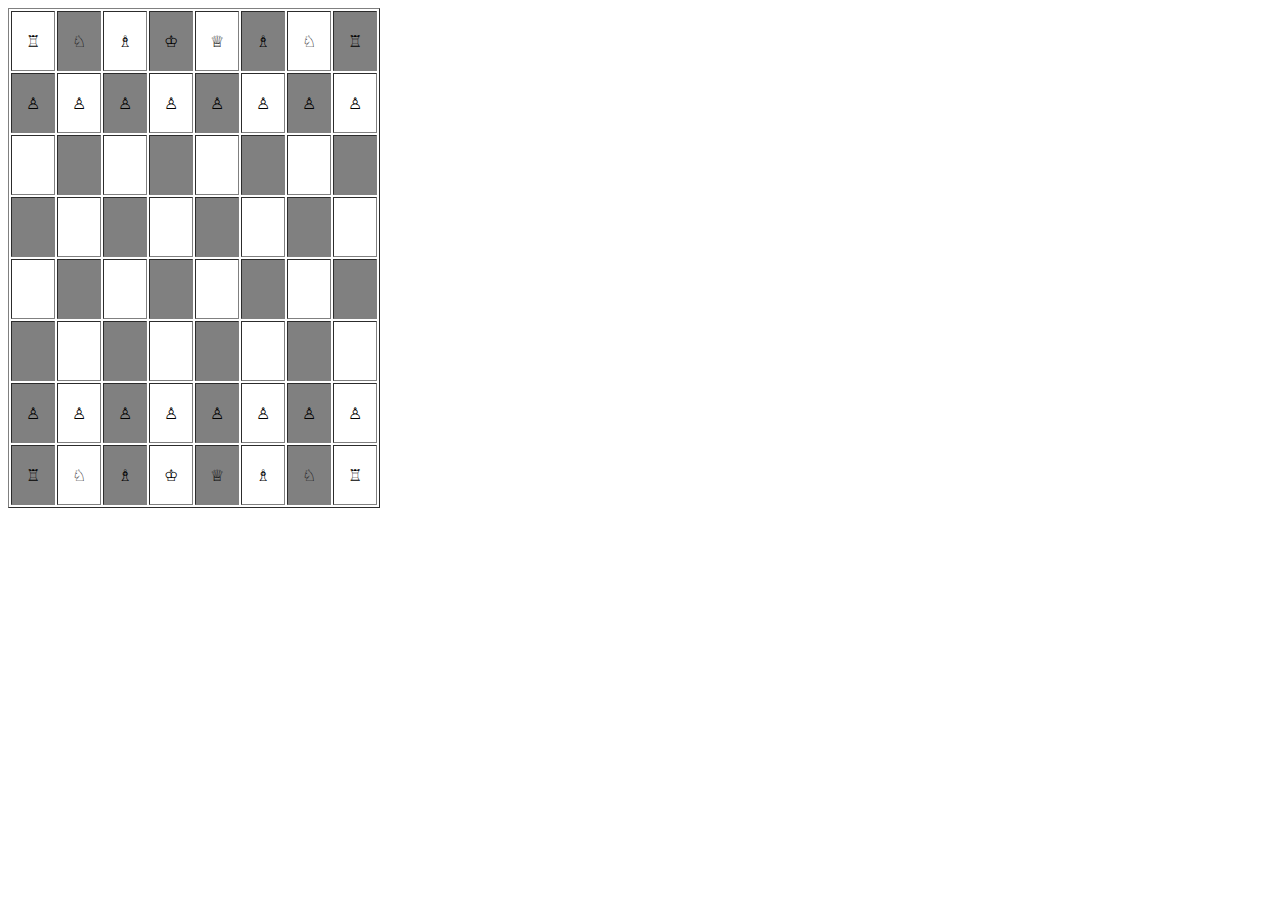
<file: karan trivedi/chess board.html>
<html>
<head>
<title> Chess board </title>
</head>
<body>
<table border="">
<tr align="center">
<td width="40px" height="60px">&#9814;</td>
<td width="40px" height="60px" bgcolor="grey">&#9816;</td>
<td width="40px" height="60px">&#9815;</td>
<td width="40px" height="60px" bgcolor="grey">&#9812;</td>
<td width="40px" height="60px">&#9813;</td>
<td width="40px" height="60px" bgcolor="grey">&#9815;</td>
<td width="40px" height="60px">&#9816;</td>
<td width="40px" height="60px" bgcolor="grey">&#9814;</td>
</tr>
<tr align="center">
<td width="40px" height="60px" bgcolor="grey">&#9817;</td>
<td width="40px" height="60px">&#9817;</td>
<td width="40px" height="60px" bgcolor="grey">&#9817;</td>
<td width="40px" height="60px">&#9817;</td>
<td width="40px" height="60px" bgcolor="grey">&#9817;</td>
<td width="40px" height="60px">&#9817;</td>
<td width="40px" height="60px" bgcolor="grey">&#9817;</td>
<td width="40px" height="60px">&#9817;</td>
</tr>
<tr>
<td width="40px" height="60px"></td>
<td width="40px" height="60px" bgcolor="grey"></td>
<td width="40px" height="60px"></td>
<td width="40px" height="60px" bgcolor="grey"></td>
<td width="40px" height="60px"></td>
<td width="40px" height="60px" bgcolor="grey"></td>
<td width="40px" height="60px"></td>
<td width="40px" height="60px" bgcolor="grey"></td>
</tr>
<tr>
<td width="40px" height="60px" bgcolor="grey"></td>
<td width="40px" height="60px"></td>
<td width="40px" height="60px" bgcolor="grey"></td>
<td width="40px" height="60px"></td>
<td width="40px" height="60px" bgcolor="grey"></td>
<td width="40px" height="60px"></td>
<td width="40px" height="60px" bgcolor="grey"></td>
<td width="40px" height="60px"></td>
</tr>
<tr>
<td width="40px" height="60px"></td>
<td width="40px" height="60px" bgcolor="grey"></td>
<td width="40px" height="60px"></td>
<td width="40px" height="60px" bgcolor="grey"></td>
<td width="40px" height="60px"></td>
<td width="40px" height="60px" bgcolor="grey"></td>
<td width="40px" height="60px"></td>
<td width="40px" height="60px" bgcolor="grey"></td>
</tr>
<tr>
<td width="40px" height="60px" bgcolor="grey"></td>
<td width="40px" height="60px"></td>
<td width="40px" height="60px" bgcolor="grey"></td>
<td width="40px" height="60px"></td>
<td width="40px" height="60px" bgcolor="grey"></td>
<td width="40px" height="60px"></td>
<td width="40px" height="60px" bgcolor="grey"></td>
<td width="40px" height="60px"></td>
</tr>
<tr align="center">
<td width="40px" height="60px" bgcolor="grey">&#9817;</td>
<td width="40px" height="60px">&#9817;</td>
<td width="40px" height="60px" bgcolor="grey">&#9817;</td>
<td width="40px" height="60px">&#9817;</td>
<td width="40px" height="60px" bgcolor="grey">&#9817;</td>
<td width="40px" height="60px">&#9817;</td>
<td width="40px" height="60px" bgcolor="grey">&#9817;</td>
<td width="40px" height="60px">&#9817;</td>
</tr>
<tr align="center">
<td width="40px" height="60px" bgcolor="grey">&#9814;</td>
<td width="40px" height="60px">&#9816;</td>
<td width="40px" height="60px" bgcolor="grey">&#9815;</td>
<td width="40px" height="60px">&#9812;</td>
<td width="40px" height="60px" bgcolor="grey">&#9813;</td>
<td width="40px" height="60px">&#9815;</td>
<td width="40px" height="60px" bgcolor="grey">&#9816;</td>
<td width="40px" height="60px">&#9814;</td>
</tr>

</table>
</body>
</html>
</file>
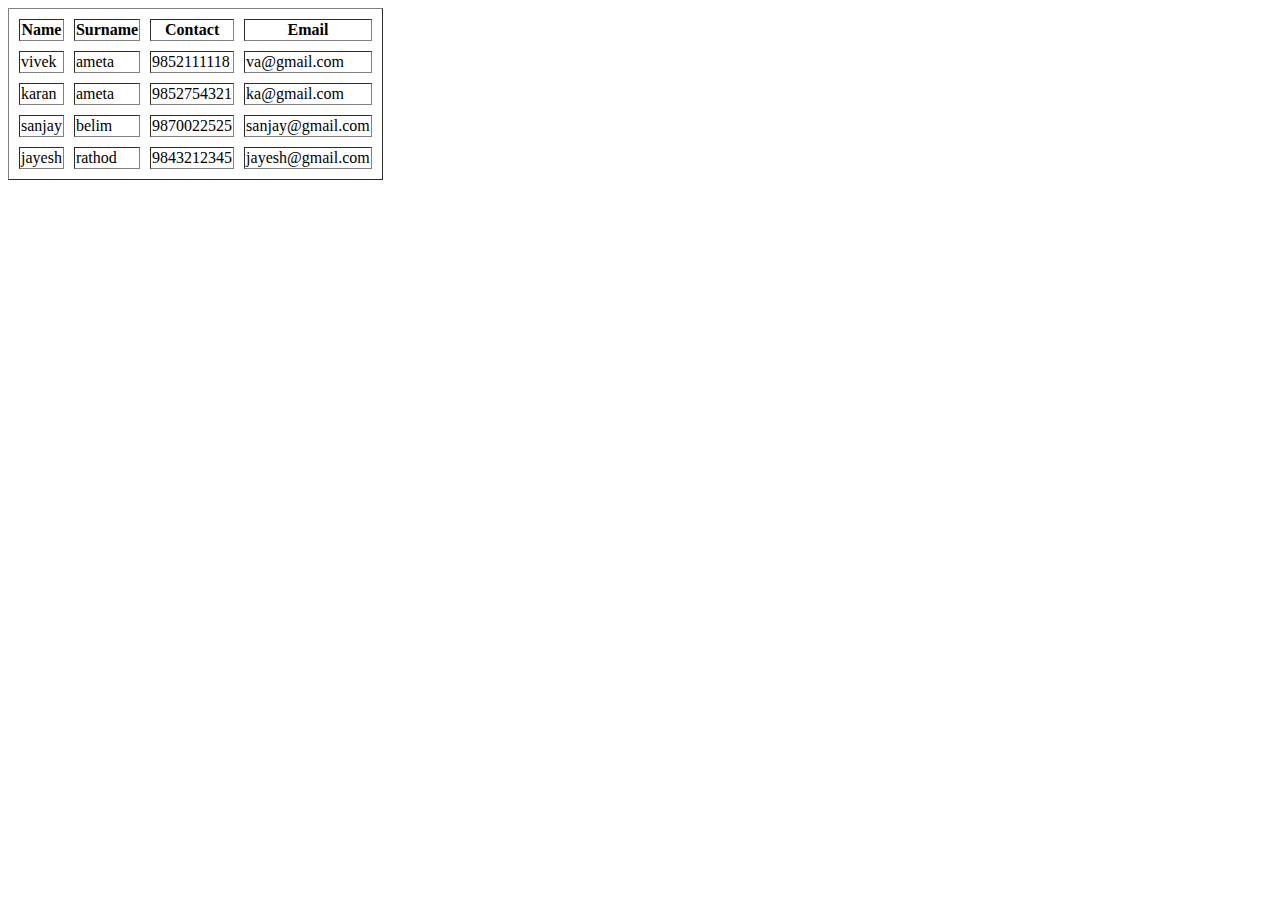
<file: karan trivedi/table.html>
<html>
<head>
<title> table</title>
</head>
<body>
<table border="1" cellspacing="10" cellspadding="10">
<tr>
	<th>Name</th>
     	<th>Surname</th>
     	<th>Contact</th>
     	<th>Email</th>
			</tr>
<tr>
	<td>vivek</td>
	<td>ameta</td>
	<td>9852111118</td>
	<td>va@gmail.com</td>

			</tr>
<tr>
	<td>karan</td>
	<td>ameta</td>
	<td>9852754321</td>
	<td>ka@gmail.com</td>

			</tr>
<tr>
	<td>sanjay</td>
	<td>belim</td>
	<td>9870022525</td>
	<td>sanjay@gmail.com</td>

			</tr>
<tr>
	<td>jayesh</td>
	<td>rathod</td>
	<td>9843212345</td>
	<td>jayesh@gmail.com</td>

			</tr>
</table>
</body>
</html>
</file>
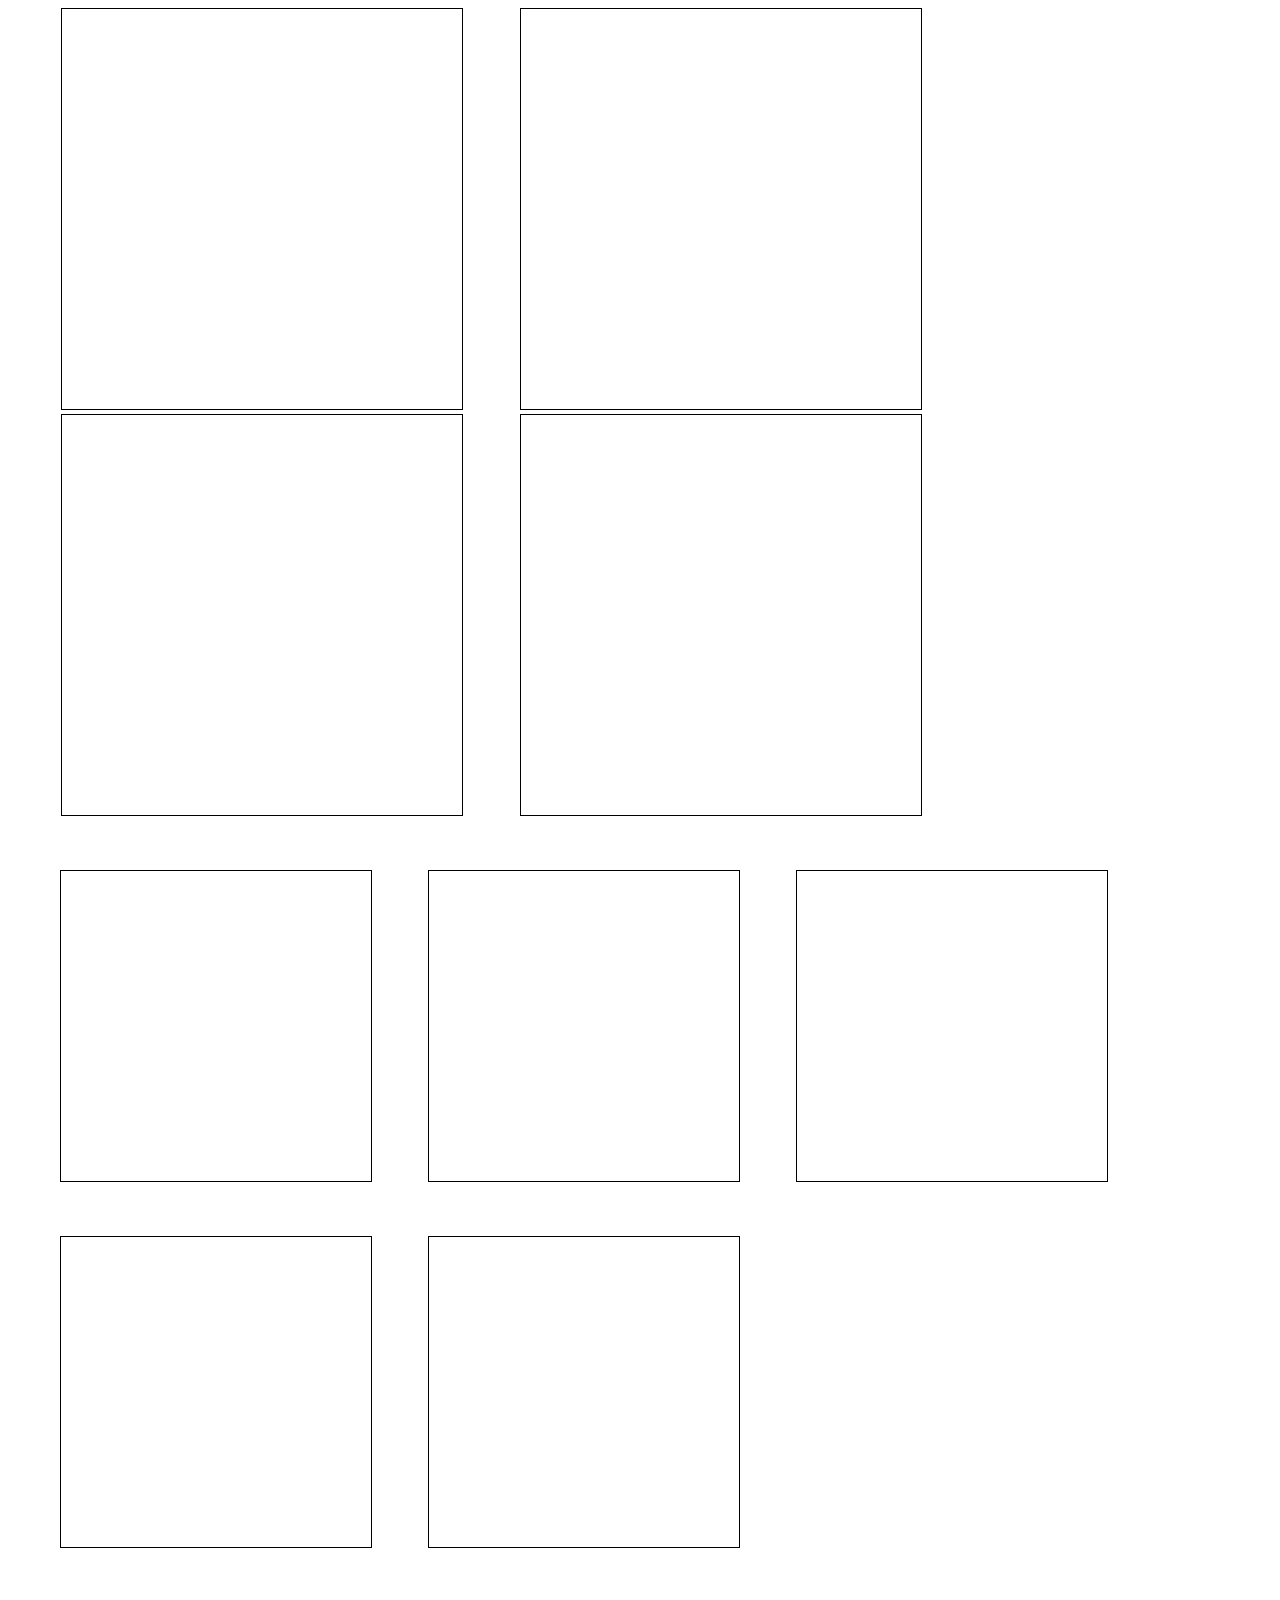
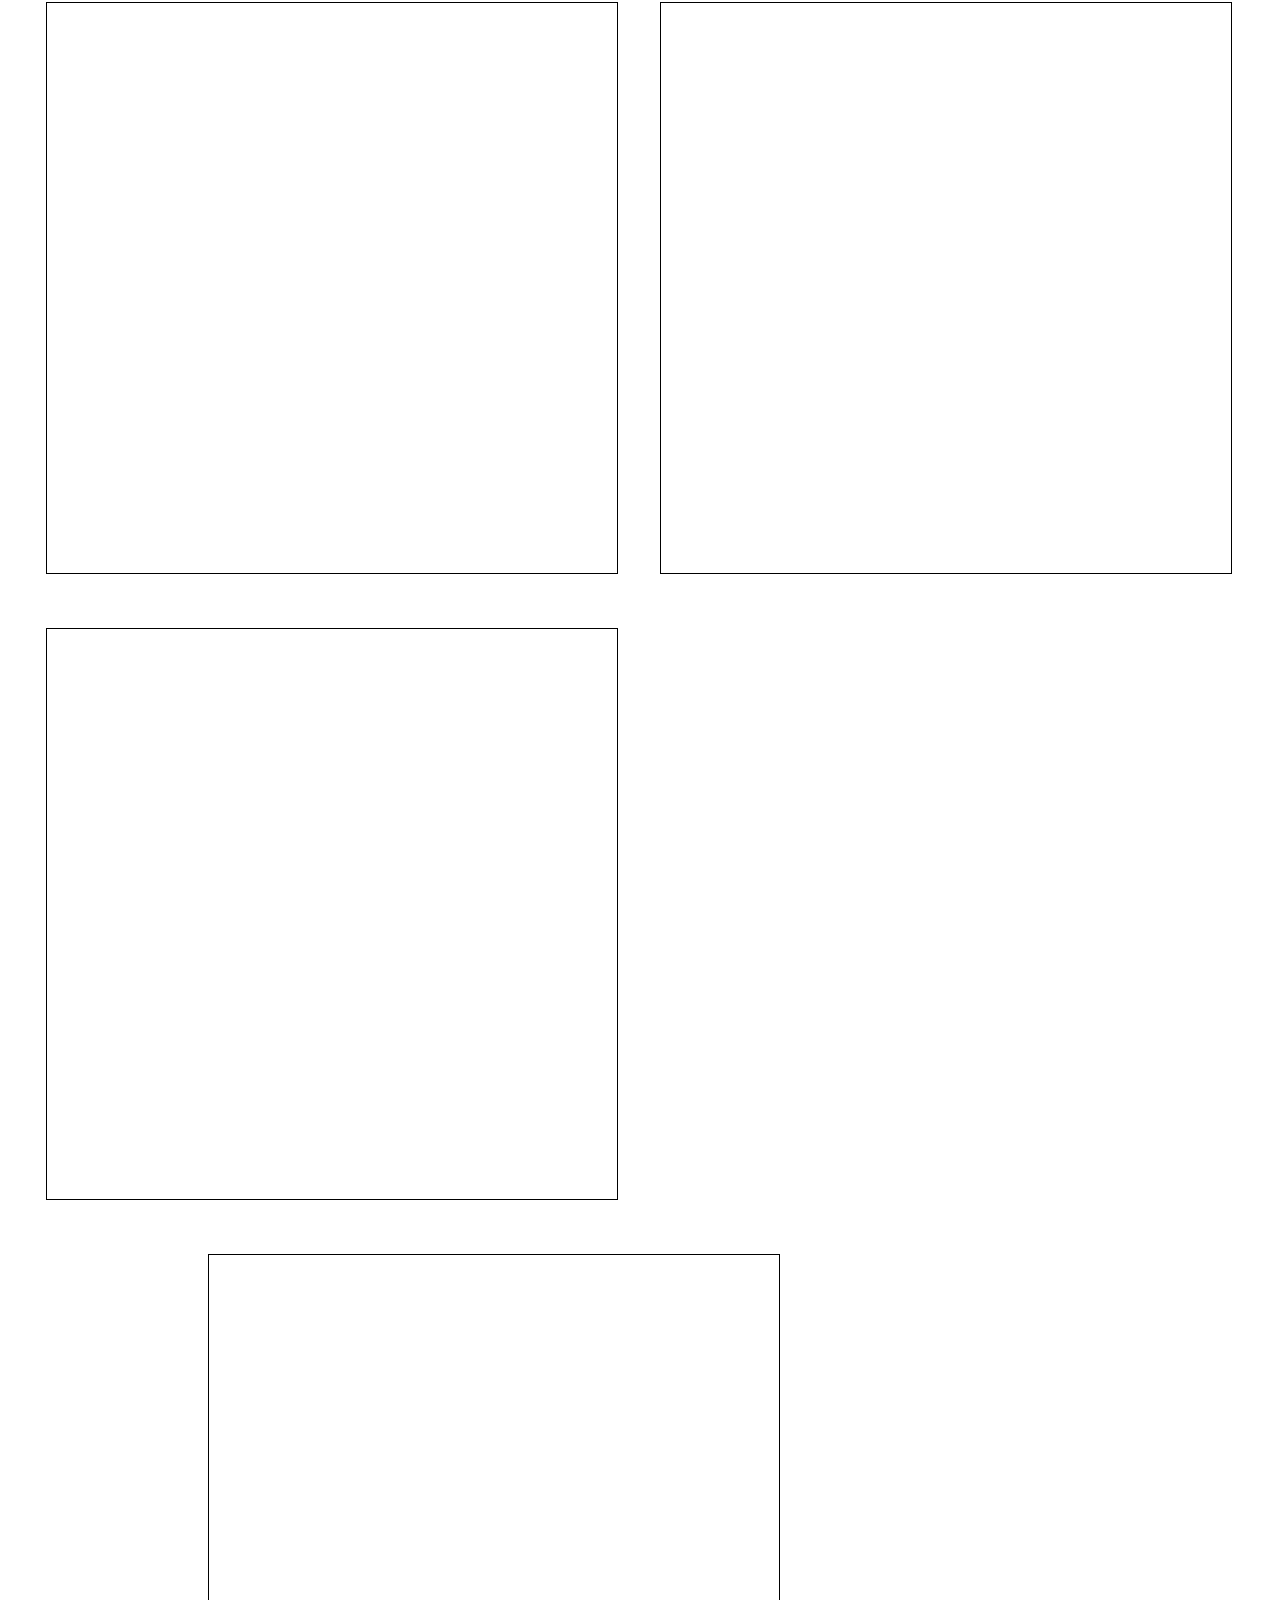
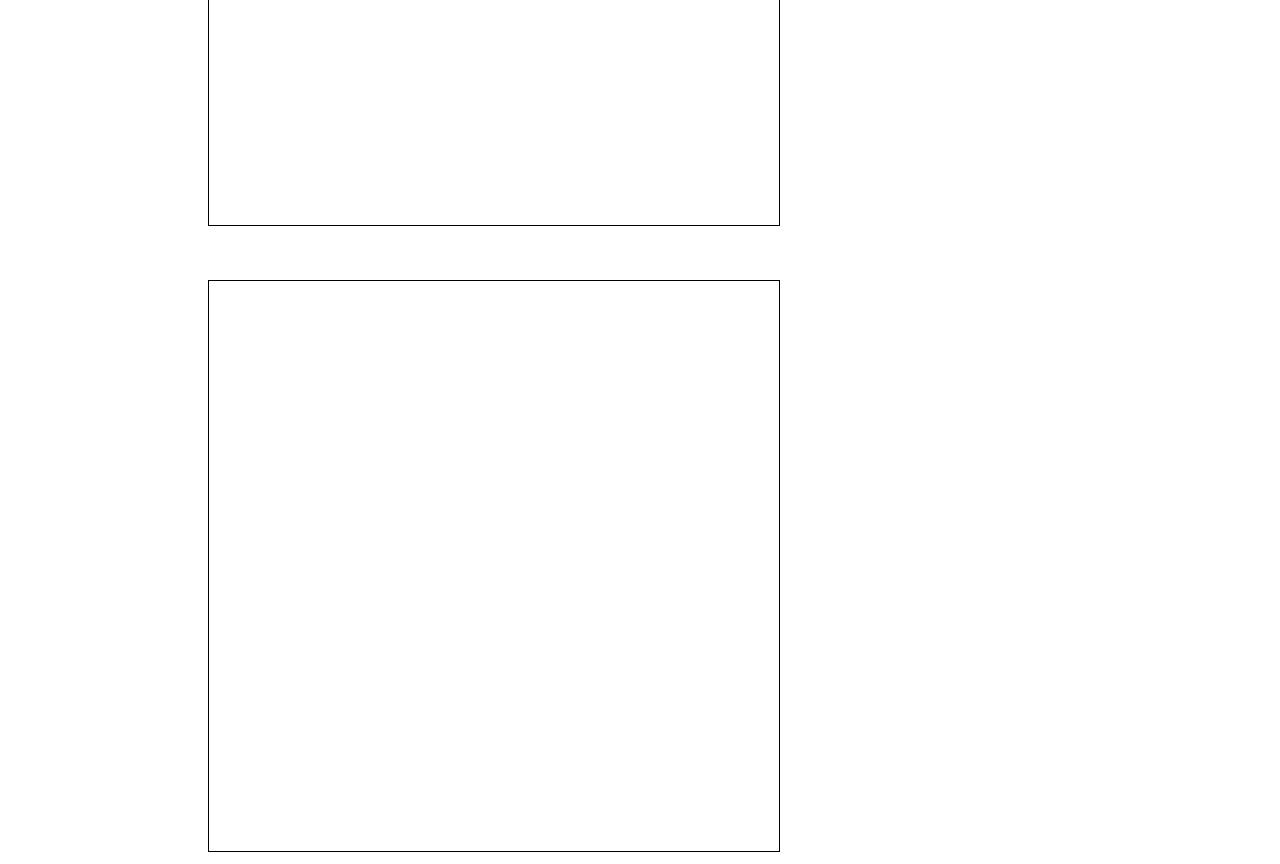
<file: karan trivedi/boxes/border-reduse.html>
<!DOCTYPE html>
<html lang="en">
<head>
    <meta charset="UTF-8">
    <meta name="viewport" content="width=device-width, initial-scale=1.0">
    <title>Border-reduse</title>
    <link rel="stylesheet" href="border-reduse.css">
</head>
<body>
    
    <div class="a"></div>
    <div class="b"></div>
    <div class="c"></div>
    <div class="d"></div>
    <div class="e"></div>
    <div class="f"></div>
    <div class="g"></div>
    <div class="h"></div>
    <div class="i"></div>
    <div class="j"></div>
    <div class="k"></div>
    <div class="l"></div>
    <div class="m"></div>
    <div class="n"></div>
    

    
</body>
</html>
</file>
<file: karan trivedi/boxes/border-reduse.css>
.a{width: 400px;
   height: 400px;
border: 1px solid black; 
border-inline: 50%;
display: inline-block;
margin-left: 53px;
}
.b{width: 400px;
    height: 400px;
 border: 1px solid black; 
 display: inline-block;
 margin-left: 53px;
}
.c{width: 400px;
   height: 400px;
border: 1px solid black; 
border-inline: 50%;
display: inline-block;
margin-left: 53px;
}
.d{width: 400px;
    height: 400px;
 border: 1px solid black; 
 display: inline-block;
 margin-left: 53px;
}
.e{width: 310px;
   height: 310px;
border: 1px solid black; 
border-inline: 50%;
display: inline-block;
margin-left: 52px;
margin-top: 50px;
}
.f{width: 310px;
    height: 310px;
 border: 1px solid black; 
 display: inline-block;
 margin-left: 52px;
 margin-top: 50px;
}
.g{width: 310px;
   height: 310px;
border: 1px solid black; 
border-inline: 50%;
display: inline-block;
margin-left: 52px;
margin-top: 50px;
}
.h{width: 310px;
    height: 310px;
 border: 1px solid black; 
 display: inline-block;
 margin-left: 52px;
 margin-top: 50px;
}
.i{
   width: 310px;
   height: 310px;
   border: 1px solid black;
   display: inline-block;
   margin-left: 52px;
   margin-top: 50px;
}
.j{width: 570px;
   height: 570px;
border: 1px solid black; 
border-inline: 50%;
display: inline-block;
margin-left: 38px;
margin-top: 50px;
}
.k{width: 570px;
    height: 570px;
 border: 1px solid black; 
 display: inline-block;
 margin-left: 38px;
 margin-top: 50px;
}
.l{width: 570px;
   height: 570px;
border: 1px solid black; 
border-inline: 50%;
display: inline-block;
margin-left: 38px;
margin-top: 50px;}
.m{width: 570px;
   height: 570px;
border: 1px solid black; 
display: inline-block;
margin-left: 200px;
margin-top: 50px;
}
.n{width: 570px;
  height: 570px;
border: 1px solid black; 
border-inline: 50%;
display: inline-block;
margin-left: 200px;
margin-top: 50px;}
</file>
